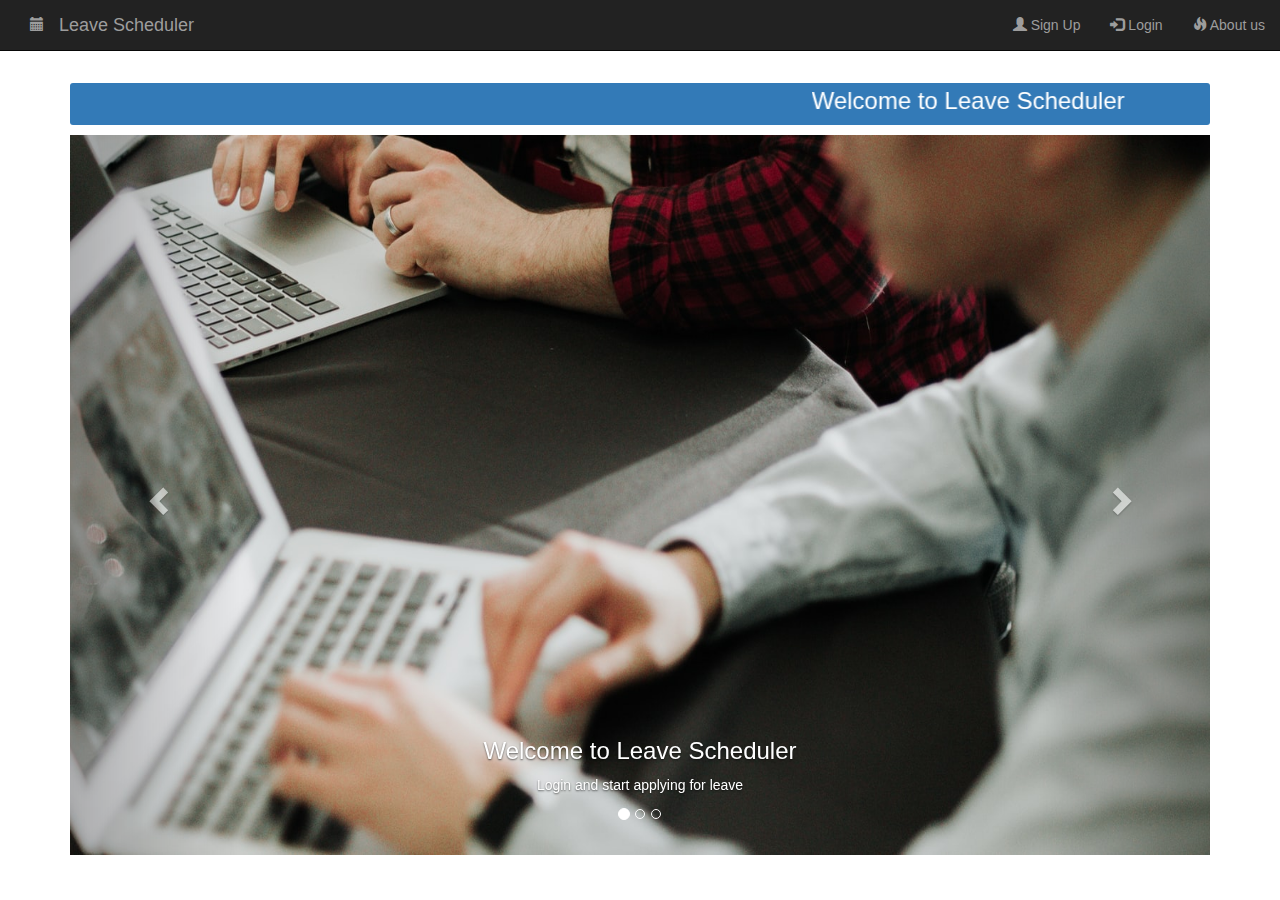
<file: index.html>
<!DOCTYPE html>
<html lang="en">
<head>
    <title>Leave Scheduler</title>
    <link rel="icon" href="https://img.icons8.com/doodle/48/000000/calendar--v2.png" type="image/icon type">
    <meta charset="utf-8">
    <meta name="viewport" content="width=device-width, initial-scale=1">
    <link rel="stylesheet" href="https://maxcdn.bootstrapcdn.com/bootstrap/3.4.1/css/bootstrap.min.css">
    <link rel="stylesheet" href="css/stylesheet.css">
    <script src="js/index.js"></script>
    <script src="https://ajax.googleapis.com/ajax/libs/jquery/3.5.1/jquery.min.js"></script>
    <script src="https://maxcdn.bootstrapcdn.com/bootstrap/3.4.1/js/bootstrap.min.js"></script>
</head>
<script>
    function startTime() {
        var today = new Date();
        var h = today.getHours();
        var m = today.getMinutes();
        var s = today.getSeconds();
        m = checkTime(m);
        s = checkTime(s);
        document.getElementById('txt').innerHTML =
            h + ":" + m + ":" + s;
        var t = setTimeout(startTime, 500);
    }

    function checkTime(i) {
        if (i < 10) {
            i = "0" + i
        }
        ;  // add zero in front of numbers < 10
        return i;
    }

</script>
<body onload="startTime()">

<nav class="navbar navbar-inverse navbar-fixed-top">
    <div class="container-fluid">
        <ul class="nav navbar-nav navbar-left">
            <li><a href="index.html"><span class="glyphicon glyphicon-calendar"></span></a></li>
        </ul>

        <div class="navbar-header">
            <a class="navbar-brand" href="index.html">Leave Scheduler</a>
        </div>

        <ul class="nav navbar-nav navbar-right">
            <li><a href="signup.html"><span class="glyphicon glyphicon-user"></span> Sign Up</a></li>
            <li><a href="#myModal" class="trigger-btn" data-toggle="modal"><span
                    class="glyphicon glyphicon-log-in"></span> Login</a></li>
            <li><a href="about.html"><span class="glyphicon glyphicon-fire"></span> About us</a></li>
        </ul>

    </div>
</nav>

<div class="container" style="margin-top: 7vh">

    <h3 class="bg-primary" style="text-align: center; padding: 5px; border-radius: 3px">
        <marquee scrollamount="10" behavior="alternate">Welcome to Leave Scheduler</marquee>
    </h3>

    <!--    <iframe  src="javascript-calendar.html" width="100%" height="315vh" scrolling="no" style="margin-top: 2px; border-radius: 5px" ></iframe>-->

    <div id="myCarousel" class="carousel slide" data-ride="carousel">
        <!-- Indicators -->
        <ol class="carousel-indicators">
            <li data-target="#myCarousel" data-slide-to="0" class="active"></li>
            <li data-target="#myCarousel" data-slide-to="1"></li>
            <li data-target="#myCarousel" data-slide-to="2"></li>
        </ol>

        <!-- Wrapper for slides -->
        <div class="carousel-inner">

            <div class="item active">
                <img src="img/1.jpg" alt="Leave Scheduler" style="width:100%; height: 80vh">
                <div class="carousel-caption">
                    <h3>Welcome to Leave Scheduler</h3>
                    <p>Login and start applying for leave</p>
                </div>
            </div>

            <div class="item">
                <img src="img/2.jpg" alt="Leave Scheduler" style="width:100%;height: 80vh">
                <div class="carousel-caption">
                    <h3>Time your leaves properly</h3>
                    <p>Leaves are limited so take leaves wisely</p>
                </div>
            </div>

            <div class="item">
                <img src="img/3.jpg" alt="Leave Scheduler" style="width:100%; height: 80vh">
                <div class="carousel-caption">
                    <h3>Create an account</h3>
                    <p>Click on the SignUp button to create an account </p>
                </div>
            </div>

        </div>

        <!-- Left and right controls -->
        <a class="left carousel-control" href="#myCarousel" data-slide="prev">
            <span class="glyphicon glyphicon-chevron-left"></span>
            <span class="sr-only">Previous</span>
        </a>
        <a class="right carousel-control" href="#myCarousel" data-slide="next">
            <span class="glyphicon glyphicon-chevron-right"></span>
            <span class="sr-only">Next</span>
        </a>
    </div>

    <!-- Modal login html-->
    <div id="myModal" class="modal fade">
        <div class="modal-dialog modal-login">
            <div class="modal-content">
                <div class="modal-header">
                    <h4 class="modal-title">Member Login</h4>
                    <button type="button" class="close" data-dismiss="modal" aria-hidden="true">&times;</button>
                </div>
                <div class="modal-body">
                    <form action="" method="post">
                        <div class="form-group">
                            <i class="fa fa-user"></i>
                            <input type="text" class="form-control" id="uname" placeholder="Username/email" required="required">
                        </div>
                        <div class="form-group">
                            <i class="fa fa-lock"></i>
                            <input type="password" class="form-control"  id="pswd" placeholder="Password" required="required">
                        </div>
                        <div class="form-group">
                            <input type="button" class="btn btn-primary btn-block btn-lg" id="loginBtn" value="Login">
                        </div>
                    </form>

                </div>
                <div class="modal-footer">
                    <a href="#">Forgot Password?</a>
                </div>
            </div>
        </div>
    </div>
    <!-- Removed Timer-->
    <!--    <h1 id="txt" style=" color: royalblue; text-align:center;"></h1>-->
</div>

</body>
</html>
</file>
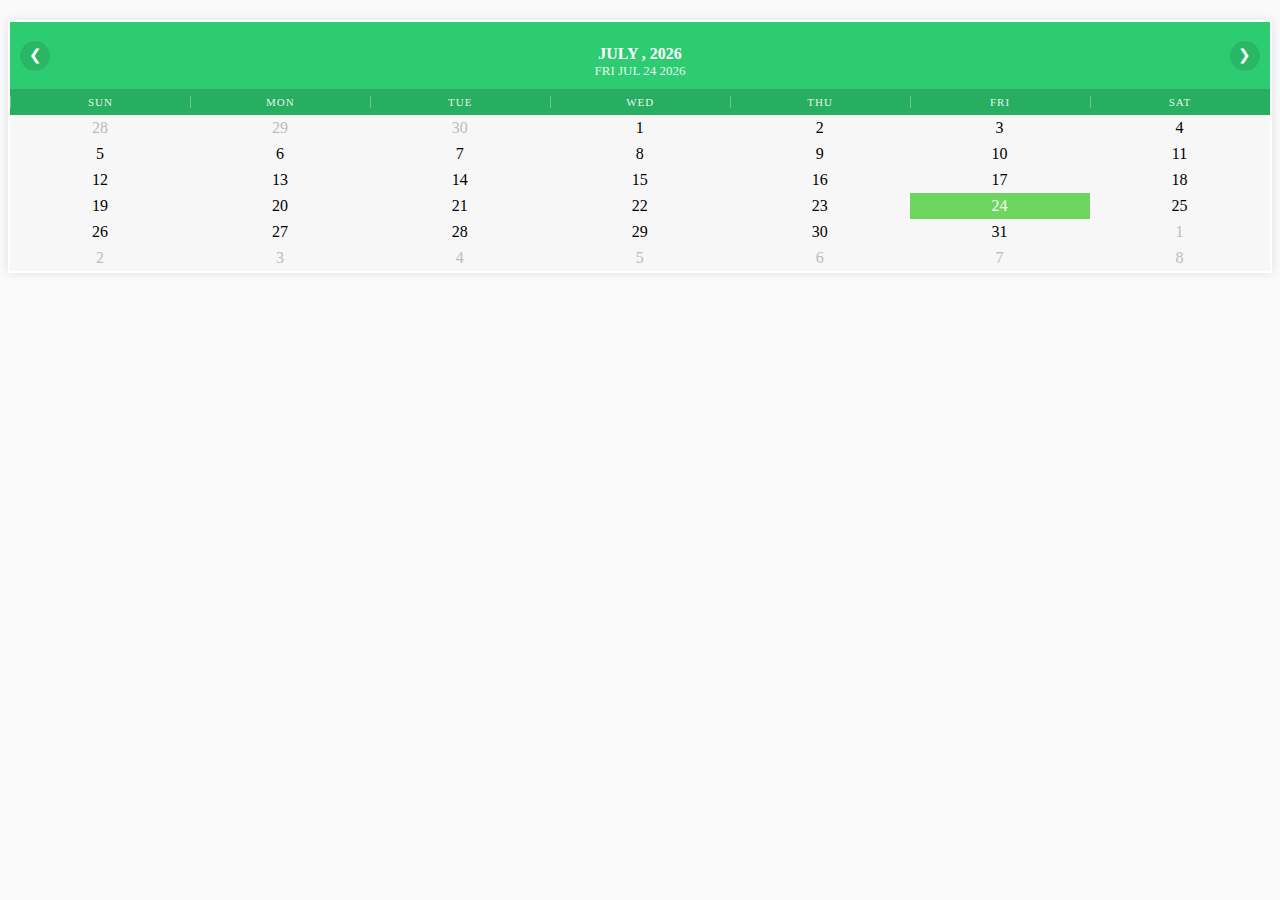
<file: javascript-calendar.html>
<!doctype html>
<html lang="en">
<head>
    <meta charset="UTF-8">
    <meta name="viewport"
          content="width=device-width, user-scalable=no, initial-scale=1.0, maximum-scale=1.0, minimum-scale=1.0">
    <meta http-equiv="X-UA-Compatible" content="ie=edge">
    <title>iCalendar Basic Localizable Calendar Example</title>
    <link href="https://www.jqueryscript.net/css/jquerysctipttop.css" rel="stylesheet" type="text/css">
    <script src="https://code.jquery.com/jquery-3.4.1.slim.min.js"
            integrity="sha384-J6qa4849blE2+poT4WnyKhv5vZF5SrPo0iEjwBvKU7imGFAV0wwj1yYfoRSJoZ+n"
            crossorigin="anonymous"></script>
    <link rel="stylesheet" href="./javascript-calendar.css" type="text/css">
    <style>
        html, * {
            font-family: 'Roboto Condensed';
        }

        body {
            background: #fafafa;
        }

        .container {
            margin: 150px auto;
            max-width: 960px;
        }
    </style>
</head>
<body>
<div class="icalendar">
    <div class="icalendar__month">
        <div class="icalendar__prev" onclick="moveDate('prev')">
            <span>&#10094</span>
        </div>
        <div class="icalendar__current-date">
            <h2 id="icalendarMonth"></h2>
            <div>
                <div id="icalendarDateStr"></div>
            </div>

        </div>
        <div class="icalendar__next" onclick="moveDate('next')">
            <span>&#10095</span>
        </div>
    </div>
    <div class="icalendar__week-days">
        <div>Sun</div>
        <div>Mon</div>
        <div>Tue</div>
        <div>Wed</div>
        <div>Thu</div>
        <div>Fri</div>
        <div>Sat</div>
    </div>
    <div class="icalendar__days"></div>


    <script src="./javascript-calendar.js" type="text/javascript"></script>
</div>
</body>
</html>
</file>
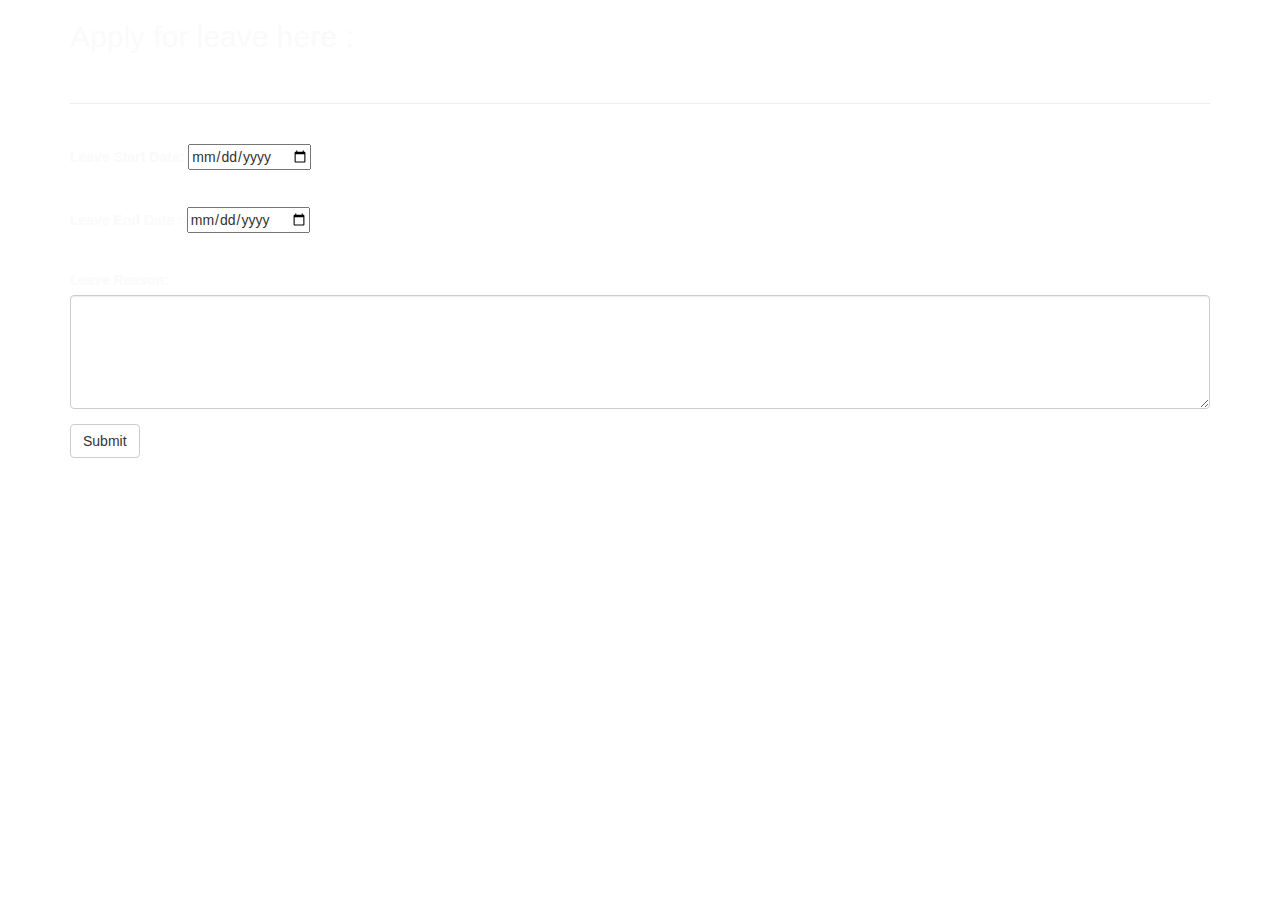
<file: leaveRequest.html>
<!DOCTYPE html>
<html lang="en">
<head>
    <title>Leave Request</title>
    <meta charset="utf-8">
    <meta name="viewport" content="width=device-width, initial-scale=1">
    <link rel="stylesheet" href="https://maxcdn.bootstrapcdn.com/bootstrap/3.4.1/css/bootstrap.min.css">
    <script src="https://ajax.googleapis.com/ajax/libs/jquery/3.5.1/jquery.min.js"></script>
    <script src="https://maxcdn.bootstrapcdn.com/bootstrap/3.4.1/js/bootstrap.min.js"></script>
    <link rel="stylesheet" href="css/stylesheet.css">
    <script src="js/leaveRequest.js"></script>
</head>
<body>



<div class="container">
    <h2 style="color: #fafafa">Apply for leave here :</h2>
    <br>
    <hr>
    <br>
    <form action="">
        <div class="form-group">
            <label for="startDate" style="color: #fafafa">Leave Start Date:</label>
            <input type="date" id="startDate" name="startDate">
        </div>
        <br>
        <div class="form-group">
            <label for="endDate" style="color: #fafafa">Leave End Date :</label>
            <input type="date" id="endDate" name="endDate" >
        </div>

        <br>

        <div class="form-group">
            <label for="comment" style="color: #fafafa">Leave Reason:</label>
            <textarea class="form-control" rows="5" id="comment"></textarea>
        </div>
        <button type="button" class="btn btn-default" id="submitBtn">Submit</button>
    </form>
</div>

</body>
</html>
</file>
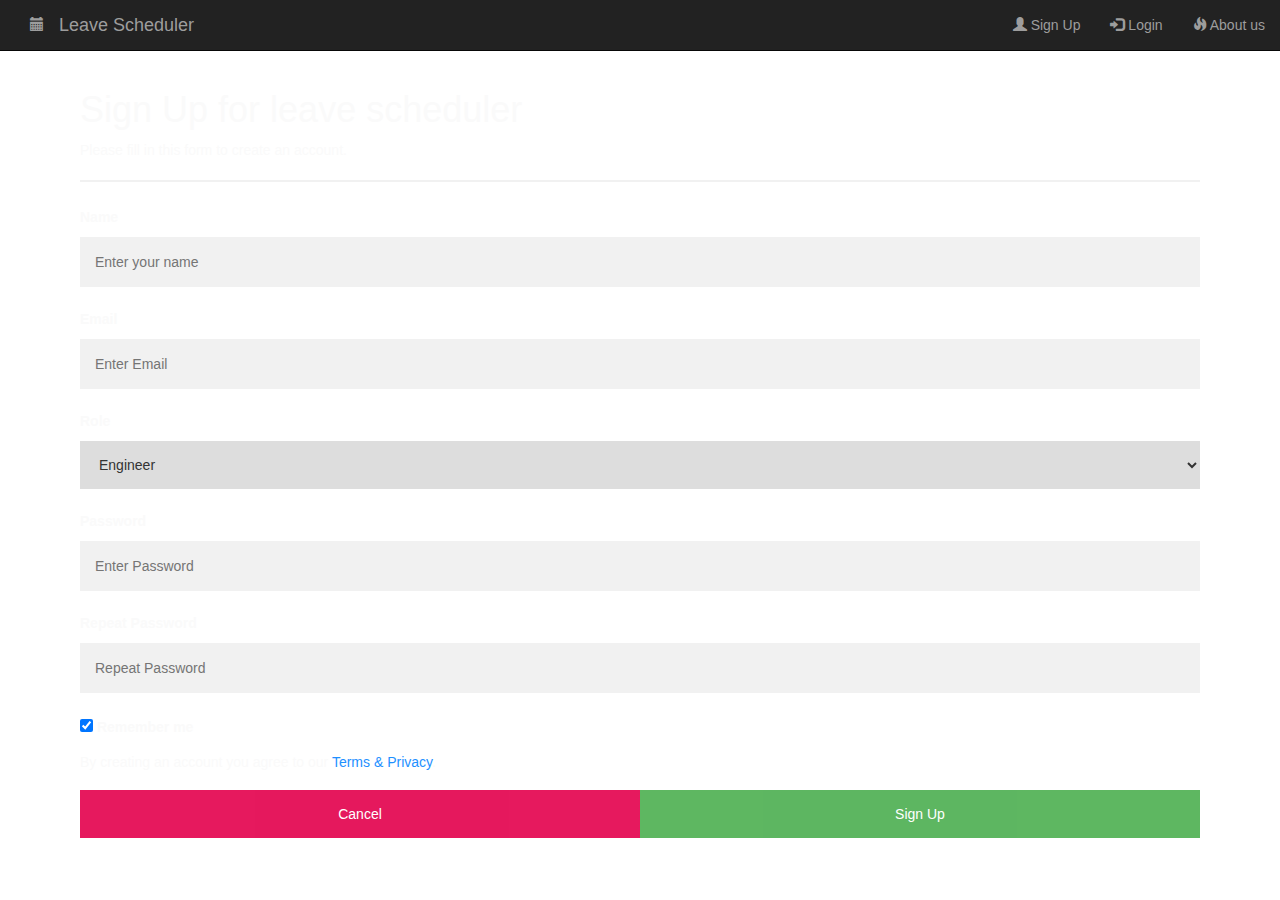
<file: signup.html>
<!DOCTYPE html>
<html>
<head>
    <meta charset="utf-8">
    <meta name="viewport" content="width=device-width, initial-scale=1">
    <link rel="stylesheet" href="https://maxcdn.bootstrapcdn.com/bootstrap/3.4.1/css/bootstrap.min.css">
    <link rel="stylesheet" href="css/stylesheet.css">

</head>
<style>
    body {
        font-family: Arial, Helvetica, sans-serif;
    }

    * {
        box-sizing: border-box
    }

    /* Full-width input fields */
    input[type=text], input[type=password], input[type=email], select {
        width: 100%;
        padding: 15px;
        margin: 5px 0 22px 0;
        display: inline-block;
        border: none;
        background: #f1f1f1;
    }

    input[type=text]:focus, input[type=password]:focus, input[type=email]:focus, select {
        background-color: #ddd;
        outline: none;
    }

    hr {
        border: 1px solid #f1f1f1;
        margin-bottom: 25px;
    }

    /* Set a style for all buttons */
    button {
        background-color: #4CAF50;
        color: white;
        padding: 14px 20px;
        margin: 8px 0;
        border: none;
        cursor: pointer;
        width: 100%;
        opacity: 0.9;
    }

    button:hover {
        opacity: 1;
    }

    /* Extra styles for the cancel button */
    .cancelbtn {
        padding: 14px 20px;
        background-color: #e3004c;
    }

    /* Float cancel and signup buttons and add an equal width */
    .cancelbtn, .signupbtn {
        float: left;
        width: 50%;
    }

    /* Add padding to container elements */
    .container {
        padding: 25px;
    }

    /* Clear floats */
    .clearfix::after {
        content: "";
        clear: both;
        display: table;
    }

    /* Change styles for cancel button and signup button on extra small screens */
    @media screen and (max-width: 300px) {
        .cancelbtn, .signupbtn {
            width: 100%;
        }
    }
</style>
<body>


<nav class="navbar navbar-inverse navbar-fixed-top">
    <div class="container-fluid">
        <ul class="nav navbar-nav navbar-left">
            <li><a href="index.html"><span class="glyphicon glyphicon-calendar"></span></a></li>
        </ul>

        <div class="navbar-header">
            <a class="navbar-brand" href="index.html">Leave Scheduler</a>
        </div>

        <ul class="nav navbar-nav navbar-right">
            <li><a href="signup.html"><span class="glyphicon glyphicon-user"></span> Sign Up</a></li>
            <li><a href="#myModal" class="trigger-btn" data-toggle="modal"><span
                    class="glyphicon glyphicon-log-in"></span> Login</a></li>
            <li><a href="about.html"><span class="glyphicon glyphicon-fire"></span> About us</a></li>
        </ul>

    </div>
</nav>
<!--style="border:3px solid #ccc"-->

<form style="margin-top: 5vh;">
    <div class="container">
        <h1 style="color: #fafafa">Sign Up for leave scheduler</h1>
        <p style="color: #fafafa">Please fill in this form to create an account.</p>
        <hr>

        <label for="name" style="color: #fafafa"><b>Name</b></label>
        <input type="text" id="name" placeholder="Enter your name" name="name" required>

        <label for="email" style="color: #fafafa"><b>Email</b></label>
        <input type="email" id="email" placeholder="Enter Email" name="email" required>

        <label for="role" style="color: #fafafa"><b>Role</b></label>
        <select id="role" name="user-roles">
            <option value="Engineer">Engineer</option>
            <option value="Manager">Manager</option>
            <option value="Business lead">Business lead</option>
            <option value="MD">MD</option>
        </select>


        <label for="psw" style="color: #fafafa"><b>Password</b></label>
        <input type="password" id="psw" placeholder="Enter Password" name="psw" required>

        <label for="psw-repeat" style="color: #fafafa"><b>Repeat Password</b></label>
        <input type="password" id="psw-repeat" placeholder="Repeat Password" name="psw-repeat" required>

        <label style="color: #fafafa">
            <input type="checkbox" checked="checked" name="remember" style="margin-bottom:15px"> Remember me
        </label>

        <p style="color: #fafafa">By creating an account you agree to our <a href="#" style="color:dodgerblue">Terms &
            Privacy</a>.</p>

        <div class="clearfix">
            <button type="button" class="cancelbtn" onclick="document.location = 'index.html'">Cancel</button>
            <button type="button" class="signupbtn" id="submitBtn">Sign Up</button>
        </div>
    </div>
</form>


<div id="myModal" class="modal fade">
    <div class="modal-dialog modal-login">
        <div class="modal-content">
            <div class="modal-header">
                <h4 class="modal-title">Member Login</h4>
                <button type="button" class="close" data-dismiss="modal" aria-hidden="true">&times;</button>
            </div>
            <div class="modal-body">
                <form action="" method="post">
                    <div class="form-group">
                        <i class="fa fa-user"></i>
                        <input type="text" id="uname" class="form-control" placeholder="email" required="required">
                    </div>
                    <div class="form-group">
                        <i class="fa fa-lock"></i>
                        <input type="password" id="pswd" class="form-control" placeholder="Password" required="required">
                    </div>
                    <div class="form-group">
                        <input type="button" id="loginBtn" class="btn btn-primary btn-block btn-lg" value="Login">
                    </div>
                </form>

            </div>
            <div class="modal-footer">
                <a href="#">Forgot Password?</a>
            </div>
        </div>
    </div>
</div>
<script src="js/signup.js"></script>
<script src="https://ajax.googleapis.com/ajax/libs/jquery/3.5.1/jquery.min.js"></script>
<script src="https://maxcdn.bootstrapcdn.com/bootstrap/3.4.1/js/bootstrap.min.js"></script>
</body>
</html>
</file>
<file: css/stylesheet.css>
/*.nav > li{*/
/*    margin-left:30px;*/
/*    margin-right:30px;*/
/*}*/

body {
    background-image: url("https://i.ibb.co/x3Lg9J6/bg.jpg");
    font-family: 'Varela Round', sans-serif;
}

.modal-login {
    color: #636363;
    width: 350px;
}

.modal-login .modal-content {
    padding: 20px;
    border-radius: 5px;
    border: none;
}

.modal-login .modal-header {
    border-bottom: none;
    position: relative;
    justify-content: center;
}

.modal-login h4 {
    text-align: center;
    font-size: 26px;
}

.modal-login .form-group {
    position: relative;
}

.modal-login i {
    position: absolute;
    left: 13px;
    top: 11px;
    font-size: 18px;
}

.modal-login .form-control {
    padding-left: 40px;
}

.modal-login .form-control:focus {
    border-color: #00ce81;
}

.modal-login .form-control, .modal-login .btn {
    min-height: 40px;
    border-radius: 3px;
}

.modal-login .hint-text {
    text-align: center;
    padding-top: 10px;
}

.modal-login .close {
    position: absolute;
    top: -5px;
    right: -5px;
}

.modal-login .btn {
    background: #00ce81;
    border: none;
    line-height: normal;
}

.modal-login .btn:hover, .modal-login .btn:focus {
    background: #00bf78;
}

.modal-login .modal-footer {
    background: #ecf0f1;
    border-color: #dee4e7;
    text-align: center;
    margin: 0 -20px -20px;
    border-radius: 5px;
    font-size: 13px;
    justify-content: center;
}

.modal-login .modal-footer a {
    color: #999;
}

.trigger-btn {
    display: inline-block;
    /*margin: 100px auto;*/
}
</file>
<file: javascript-calendar.css>
* {
    box-sizing: border-box;
}

.icalendar {
    background-color: #f7f7f7;
    border: 2px solid white;
    -webkit-box-shadow: 0 0 10px 0 rgba(0, 0, 0, .1);
    box-shadow: 0 0 10px 0 rgba(0, 0, 0, .1);
    min-width: 250px;
    max-width: 100%;
    margin-top: 20px;
    margin-bottom: 20px;
}

.icalendar__month {
    display: -webkit-box;
    display: -ms-flexbox;
    display: flex;
    -webkit-box-pack: justify;
    -ms-flex-pack: justify;
    justify-content: space-between;
    -webkit-box-align: center;
    -ms-flex-align: center;
    align-items: center;
    background-color: #2ecc71;
    width: 100%;
    padding: 10px;
    color: #fff;
    text-align: center
}

.icalendar__days, .icalendar__week-days {
    display: -webkit-box;
    display: -ms-flexbox;
    display: flex;
    -ms-flex-wrap: wrap;
    flex-wrap: wrap
}

.icalendar__week-days div {
    border-left: 1px solid rgba(255, 255, 255, 0.3);
    text-transform: uppercase;
    font-weight: 500;
    font-size: 11px;
    letter-spacing: 1px;
    text-align: center;
    color: rgba(255, 255, 255, 0.9)
}

.icalendar__week-days {
    background-color: #27ae60;
    padding: 7px 0;
    color: #fff
}

.icalendar__days label, .icalendar__days div, .icalendar__week-days div {
    width: 14.28%;
    text-align: center
}

.icalendar__days label {
    display: block;
    position: relative;
    padding: 4px 0;
}

.icalendar__days label.chosen_date {
    background-color: #2ecc71;
    box-shadow: 0 0 0 0.3px rgba(255, 255, 255, 0.97);
    color: #FFF;
}

.icalendar__days input {
    position: absolute;
    top: 0;
    left: 0;
    display: flex;
    justify-content: center;
    align-items: center;
    width: 100%;
    height: 100%;
    visibility: hidden;
}

.icalendar__days div {
    padding: 4px 0;
    -webkit-transition: .3s;
    transition: .3s
}

.icalendar__days div:hover {
    background-color: #dfe6e9;
    cursor: pointer
}

.icalendar__today {
    background-color: #6dd65f;
    box-shadow: 0 0 0 1px rgba(255, 255, 255, 0.9);
    color: white;
}

.icalendar__next-date, .icalendar__prev-date {
    color: #bbb
}

div.icalendar__next-date:hover, div.icalendar__prev-date:hover {
    background-color: transparent;
    cursor: text
}

.icalendar__current-date #icalendarMonth {
    margin-bottom: 0;
    padding: 0;
    font-size: 16px;
    color: white;
    font-weight: 700;
    text-transform: uppercase;
}

#icalendarDateStr {
    font-size: 13px;
    color: rgba(255, 255, 255, .9);
    text-transform: uppercase;
}

.icalendar__next, .icalendar__prev {
    display: -webkit-box;
    display: -ms-flexbox;
    display: flex;
    -webkit-box-pack: center;
    -ms-flex-pack: center;
    justify-content: center;
    -webkit-box-align: center;
    -ms-flex-align: center;
    align-items: center;
    background-color: rgba(0, 0, 0, .1);
    border-radius: 50%;
    width: 30px;
    height: 30px;
    font-size: 15px;
    line-height: 1;
    -webkit-transition: .3s;
    transition: .3s;
    cursor: pointer
}

.icalendar__next:hover, .icalendar__prev:hover {
    background-color: rgba(0, 0, 0, .2)
}

.fix-departure-date-span {
    position: relative;
    display: inline-block;
    padding: 6px 16px 6px 6px;
    background-color: white;
    border: 1px solid rgba(0, 0, 0, 0.2);
    margin: 4px;
    border-radius: 4px;
    line-height: 1;
    font-size: 12px;
    letter-spacing: 1px;
}

.fix-departure-date-span .ddt-fix-departure-calendar-date-remove {
    position: absolute;
    top: 0;
    right: 0;
    padding: 2px;
    width: 16px;
    height: 16px;
    color: rgba(0, 0, 0, 0.7);
    font-size: 10px;
    text-decoration: none;
    text-align: center;
}

.fix-departure-date-span .ddt-fix-departure-calendar-date-remove:hover {
    color: red;
}

textarea.meta-fix-departure-calendar {
    width: 100%;
}

.ddt-fix-departure-calendar-box {
    display: flex;
    flex-wrap: wrap;
}

.ddt-fix-departure-calendar-box .ddt-fix-departure-calendar-box__column {
    width: 270px;
}

.ddt-fix-departure-calendar-box .ddt-fix-departure-calendar-box__column + .ddt-fix-departure-calendar-box__column {
    width: calc(100% - 275px);
    padding: 40px 10px;
}

@media all and (max-width: 540px) {
    .ddt-fix-departure-calendar-box .ddt-fix-departure-calendar-box__column + .ddt-fix-departure-calendar-box__column {
        width: 100%;
        background-color: rgba(0, 0, 0, 0.01);
        padding-top: 20px;
        padding-bottom: 20px;
    }
}
</file>
